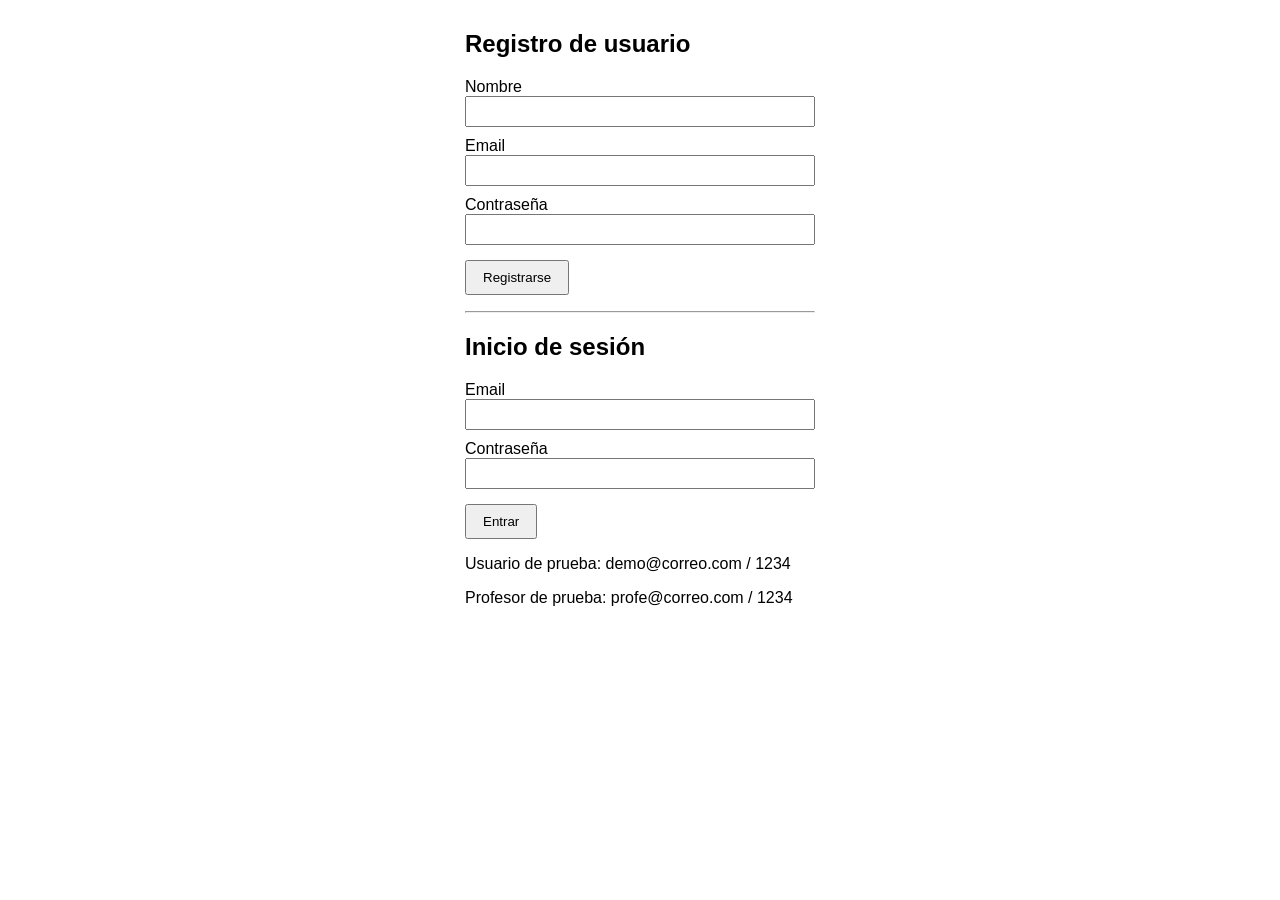
<file: index.html>
<!DOCTYPE html>
<html lang="es">

<head>
  <meta charset="UTF-8">
  <title>Registro e inicio de sesión</title>
  <link rel="stylesheet" href="styles.css">
  <script src="main.js" defer></script>
</head>

<body>

  <!-- #24 Maquetar el formulario de registro -->
  <h2>Registro de usuario</h2>
  <form id="registro" onsubmit="return validarRegistro()">
    <label>Nombre</label>
    <input type="text" id="nombre">
    <span class="error" id="errorNombre"></span>

    <label>Email</label>
    <input type="text" id="email">
    <span class="error" id="errorEmail"></span>

    <label>Contraseña</label>
    <input type="password" id="password">
    <span class="error" id="errorPassword"></span>

    <button type="submit">Registrarse</button>
    <p id="mensajeRegistro"></p>
  </form>

  <hr>

  <!-- Inicio de sesión -->
  <h2>Inicio de sesión</h2>
  <form id="login" onsubmit="return validarLogin()">
    <label>Email</label>
    <input type="text" id="loginEmail">
    <span class="error" id="errorLoginEmail"></span>

    <label>Contraseña</label>
    <input type="password" id="loginPassword">

    <button type="submit">Entrar</button>
    <p class="error" id="errorLogin"></p>
    <p id="mensajeLogin"></p>
  </form>
  <p>Usuario de prueba: demo@correo.com / 1234</p>
  <p>Profesor de prueba: profe@correo.com / 1234</p>

</body>

</html>
</file>
<file: styles.css>
body {
  font-family: Arial, sans-serif;
  max-width: 350px;
  margin: 30px auto;
}

label {
  display: block;
  margin-top: 10px;
}

input {
  width: 100%;
  padding: 6px;
  box-sizing: border-box;
}

button {
  margin-top: 15px;
  padding: 8px 16px;
}

.error {
  color: red;
  font-size: 14px;
}

#mensajeRegistro,
#mensajeLogin {
  color: green;
}
</file>
<file: profesor.css>
/* General */
body {
  font-family: Arial, sans-serif;
  max-width: 500px;
  margin: 30px auto;
  padding: 0 15px;
  background-color: #f5f7fa;
  color: #333;
}

h2 {
  color: #1f3a5f;
}

/* Línea de sesión iniciada (centrada arriba) */
body>p {
  text-align: center;
}

/* Botones */
button {
  padding: 8px 18px;
  font-size: 15px;
  background-color: #1f3a5f;
  color: white;
  border: none;
  border-radius: 4px;
  cursor: pointer;
}

button:hover {
  background-color: #2f5688;
}

/* #39 Formulario de publicar horario */
.publicar {
  background-color: white;
  border: 1px solid #ccc;
  border-radius: 8px;
  padding: 25px;
  margin-top: 20px;
}

.publicar h2 {
  margin: 0 0 10px 0;
  text-align: center;
}

.publicar p {
  margin: 0 0 8px 0;
}

.publicar label {
  display: block;
  margin: 15px 0 5px 0;
}

.publicar select {
  width: 100%;
  padding: 10px;
  font-size: 16px;
  box-sizing: border-box;
  border: 1px solid #aaa;
  border-radius: 4px;
  background-color: white;
}

.publicar button {
  margin-top: 20px;
}

/* Mensajes de error y de éxito */
.error {
  display: block;
  margin-top: 5px;
  color: red;
  font-size: 14px;
}

.exito {
  color: green;
  font-size: 15px;
}

/* #41 Lista de horarios publicados */
.publicados {
  background-color: white;
  border: 1px solid #ccc;
  border-radius: 8px;
  padding: 25px;
  margin-top: 20px;
}

.publicados h2 {
  margin: 0 0 10px 0;
  text-align: center;
}

.publicados table {
  width: 100%;
  border-collapse: collapse;
}

.publicados th, .publicados td {
  padding: 8px;
  text-align: left;
  border-bottom: 1px solid #ddd;
}

.publicados th {
  background-color: #1f3a5f;
  color: white;
}

.publicados tr.libre td {
  color: green;
}

.publicados tr.ocupado td {
  color: red;
}

/* Botón de borrar horario */
.publicados button.borrar {
  padding: 5px 12px;
  font-size: 14px;
  background-color: #b00020;
}

.publicados button.borrar:hover {
  background-color: #d32f2f;
}
</file>
<file: tutorias.css>
/* General */
body {
  font-family: Arial, sans-serif;
  max-width: 1300px;
  margin: 30px auto;
  padding: 0 15px;
  background-color: #f5f7fa;
  color: #333;
}

h2 {
  color: #1f3a5f;
}

/* Línea de sesión iniciada (centrada arriba) */
body>p {
  text-align: center;
}

/* Tres columnas: hueco vacío, profesores (centro) y horarios (derecha) */
.contenedor {
  display: grid;
  grid-template-columns: 1fr minmax(320px, 500px) 1fr;
  gap: 30px;
  align-items: start;
}

.columna-profesores {
  grid-column: 2;
}

.columna-profesores h2 {
  text-align: center;
}

.columna-horarios {
  grid-column: 3;
  max-width: 420px;
  position: sticky;
  top: 20px;
}

/* Buscador */
input,
textarea {
  width: 100%;
  padding: 10px;
  font-size: 16px;
  box-sizing: border-box;
  border: 1px solid #aaa;
  border-radius: 4px;
}

/* Botones */
button {
  padding: 8px 18px;
  font-size: 15px;
  background-color: #1f3a5f;
  color: white;
  border: none;
  border-radius: 4px;
  cursor: pointer;
}

button:hover {
  background-color: #2f5688;
}

/* Tarjeta de cada profesor (más grande) */
.profesor {
  background-color: white;
  border: 1px solid #ccc;
  border-radius: 8px;
  padding: 25px;
  margin-top: 20px;
}

.profesor h3 {
  margin: 0 0 10px 0;
  font-size: 22px;
}

.profesor p {
  margin: 0 0 18px 0;
  font-size: 16px;
}

/* Tabla de horarios */
table {
  width: 100%;
  border-collapse: collapse;
  margin-top: 10px;
  background-color: white;
}

th,
td {
  border: 1px solid #ccc;
  padding: 8px;
  text-align: left;
}

th {
  background-color: #1f3a5f;
  color: white;
}

/* Mensaje cuando no hay horarios */
.error {
  color: red;
  font-size: 14px;
}

/* #34 Botón "Reservar" dentro de la tabla (más pequeño) */
td button {
  padding: 4px 10px;
  font-size: 14px;
}

/* #34 Formulario de reserva */
.oculto {
  display: none;
}

.reserva {
  background-color: white;
  border: 1px solid #ccc;
  border-radius: 8px;
  padding: 20px;
  margin-top: 20px;
}

.reserva h3 {
  margin: 0 0 15px 0;
  color: #1f3a5f;
}

.reserva p {
  margin: 0 0 8px 0;
}

.reserva label {
  display: block;
  margin: 15px 0 5px 0;
}

.reserva textarea {
  font-family: Arial, sans-serif;
  resize: vertical;
}

.reserva .error {
  display: block;
  margin-top: 5px;
}

.reserva button {
  margin-top: 15px;
  margin-right: 8px;
}

button.secundario {
  background-color: #777;
}

button.secundario:hover {
  background-color: #999;
}

/* #36 Mensaje de reserva correcta */
.exito {
  color: green;
  font-size: 15px;
}

/* #37 Sección "Mis reservas" */
.columna-reservas {
  grid-column: 1;
  grid-row: 1;
  max-width: 420px;
  position: sticky;
  top: 20px;
}

.mi-reserva {
  background-color: white;
  border: 1px solid #ccc;
  border-radius: 8px;
  padding: 20px;
  margin-top: 15px;
}

.mi-reserva h3 {
  margin: 0 0 8px 0;
  font-size: 18px;
  color: #1f3a5f;
}

.mi-reserva p {
  margin: 0 0 6px 0;
}

button.cancelar {
  background-color: #b03a3a;
  margin-top: 10px;
}

button.cancelar:hover {
  background-color: #d05050;
}

/* Colores según el estado del hueco */
.libre td {
  background-color: #d4f5d4;
}

.ocupado td {
  background-color: #f5d4d4;
}

/* En pantallas pequeñas, todo va en una sola columna */
@media (max-width: 1000px) {
  .contenedor {
    display: block;
  }

  .columna-profesores,
  .columna-horarios,
  .columna-reservas {
    max-width: none;
    position: static;
  }

  .columna-horarios,
  .columna-reservas {
    margin-top: 30px;
  }
}
/* #42 Botón "Comentar" dentro de cada reserva */

button.comentar {
  background-color: #2e7d6b;
  margin-top: 10px;
  margin-right: 8px;
}
button.comentar:hover {
  background-color: #3f9a85;
}
/* #42 Comentario guardado dentro de una reserva */
.mi-reserva .comentario {
  background-color: #eef3f9;
  border-left: 4px solid #1f3a5f;
  border-radius: 4px;
  padding: 8px 10px;
  margin-top: 8px;
}
</file>
